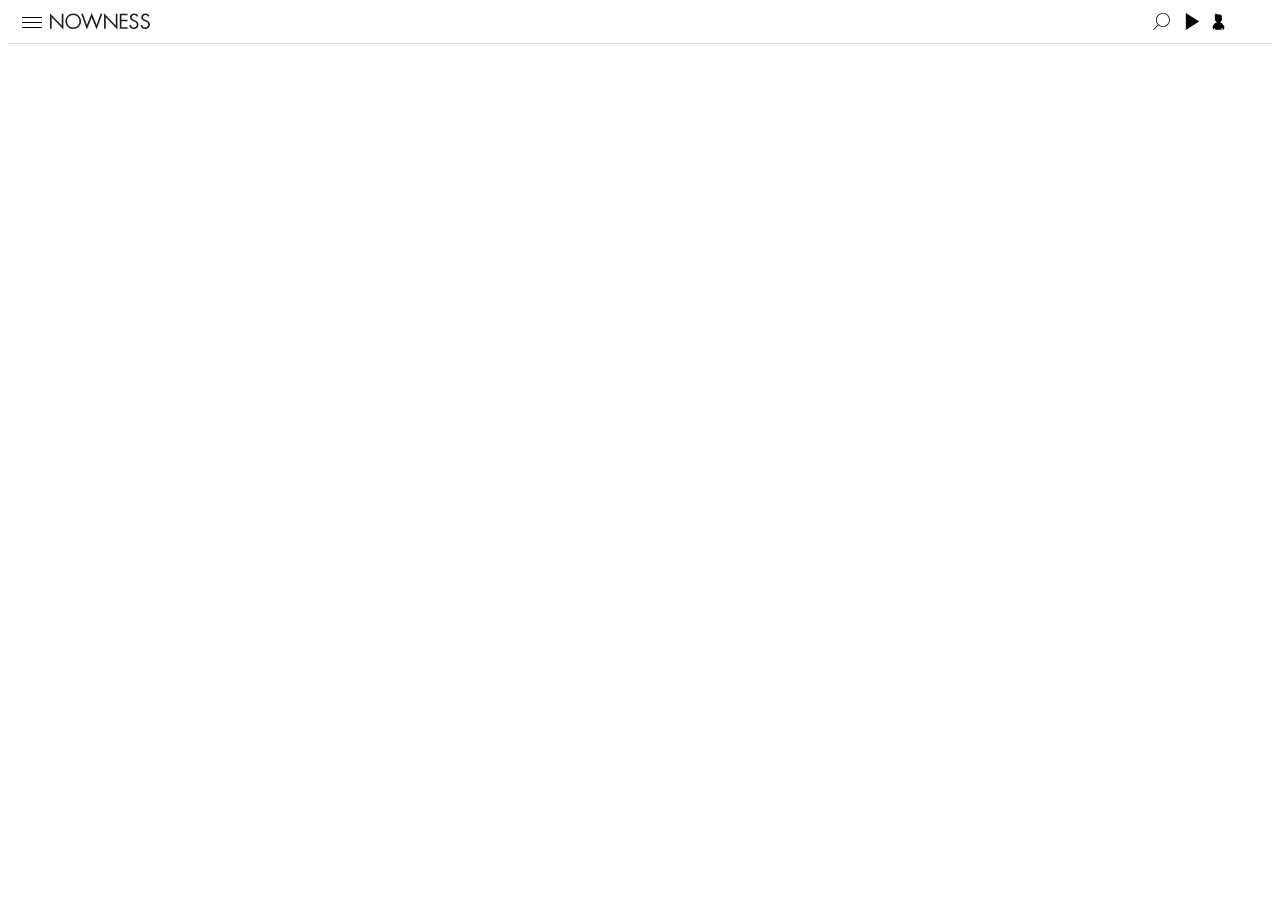
<file: nowness/top.html>
<!DOCTYPE html>
<html lang="en">
  <head>
    <meta charset="UTF-8" />
    <meta http-equiv="X-UA-Compatible" content="IE=edge" />
    <meta name="viewport" content="width=device-width, initial-scale=1.0" />
    <link rel="stylesheet" href="top.css" />
    <title>NOWNESS</title>
  </head>
  <body>
    <section class="topbar">
      <section class="menubtn">
<div class="menu-bar1"></div>
<div class="menu-bar2"></div>
<div class="menu-bar3"></div>
      </section>
      <div class="logo">
        <?xml version="1.0" encoding="iso-8859-1"?>
        <!-- Generator: Adobe Illustrator 19.1.0, SVG Export Plug-In . SVG Version: 6.00 Build 0)  -->
        <svg
          version="1.1"
          id="Layer_1"
          xmlns="http://www.w3.org/2000/svg"
          xmlns:xlink="http://www.w3.org/1999/xlink"
          x="0px"
          y="0px"
          viewBox="0 0 249.909 41.542"
          style="enable-background: new 0 0 249.909 41.542"
          xml:space="preserve"
        >
          <path
            style="fill: #231f20"
            d="M216.821,9.288c-1.498-2.597-3.295-4.095-6.49-4.095c-3.346,0-6.242,2.398-6.242,5.843
   c0,3.245,3.344,4.743,5.891,5.891l2.498,1.099c4.893,2.147,9.037,4.594,9.037,10.585c0,6.592-5.293,11.635-11.832,11.635
   c-6.043,0-10.537-3.895-11.736-9.738l4.096-1.148c0.549,3.846,3.494,6.992,7.539,6.992c4.045,0,7.738-3.096,7.738-7.34
   c0-4.393-3.443-5.893-6.939-7.49l-2.297-1c-4.395-1.998-8.188-4.244-8.188-9.637c0-5.842,4.943-9.585,10.535-9.585
   c4.193,0,7.738,2.147,9.736,5.842L216.821,9.288z"
          />
          <path
            style="fill: #231f20"
            d="M245.215,9.288c-1.498-2.597-3.295-4.095-6.49-4.095c-3.346,0-6.242,2.398-6.242,5.843
   c0,3.245,3.346,4.743,5.891,5.891l2.498,1.099c4.893,2.147,9.037,4.594,9.037,10.585c0,6.592-5.293,11.635-11.832,11.635
   c-6.043,0-10.537-3.895-11.736-9.738l4.096-1.148c0.549,3.846,3.496,6.992,7.539,6.992c4.045,0,7.74-3.096,7.74-7.34
   c0-4.393-3.445-5.893-6.941-7.49l-2.295-1c-4.396-1.998-8.189-4.244-8.189-9.637c0-5.842,4.943-9.585,10.535-9.585
   c4.193,0,7.738,2.147,9.736,5.842L245.215,9.288z"
          />
          <path
            style="fill: #231f20"
            d="M174.551,1.948h19.523v3.894h-15.328v11.185h14.879v3.895h-14.879v14.779h15.328v3.894h-19.523V1.948
   z"
          />
          <path
            style="fill: #231f20"
            d="M0,0.349l29.361,30.758V1.948h4.193v39.345L4.195,10.586v29.009H0V0.349z"
          />
          <path
            style="fill: #231f20"
            d="M92.219,30.158L104.402,0l12.182,30.158l9.888-28.209h4.542l-14.43,39.594l-12.182-30.308
   L92.219,41.542L77.788,1.948h4.544L92.219,30.158z"
          />
          <path
            style="fill: #231f20"
            d="M77.752,20.823c0,10.834-8.889,19.423-19.623,19.423c-10.736,0-19.623-8.589-19.623-19.423
   c0-10.785,8.887-19.523,19.623-19.523C68.864,1.299,77.752,10.038,77.752,20.823z M42.7,20.771c0,8.489,6.89,15.58,15.43,15.58
   c8.538,0,15.428-7.091,15.428-15.58c0-8.538-6.791-15.578-15.428-15.578C49.49,5.193,42.7,12.233,42.7,20.771z"
          />
          <path
            style="fill: #231f20"
            d="M135.149,0.349l29.359,30.758V1.948h4.193v39.345l-29.359-30.708v29.009h-4.193V0.349z"
          />
        </svg>
      </div>
      <div class="iconbar">
        <div class="search_icon">
          <?xml version="1.0" encoding="iso-8859-1"?>
<!-- Generator: Adobe Illustrator 19.1.0, SVG Export Plug-In . SVG Version: 6.00 Build 0)  -->
<svg version="1.1" id="Capa_1" xmlns="http://www.w3.org/2000/svg" xmlns:xlink="http://www.w3.org/1999/xlink" x="0px" y="0px"
	 viewBox="0 0 317.182 317.182" style="enable-background:new 0 0 317.182 317.182;" xml:space="preserve">
<g>
	<path d="M185.757,0C114.507,0,56.542,57.966,56.542,129.215c0,34.055,13.249,65.069,34.855,88.175L2.212,306.575l10.606,10.607
		l89.44-89.44c22.537,19.129,51.691,30.688,83.498,30.688c71.249,0,129.214-57.966,129.214-129.215S257.006,0,185.757,0z
		 M185.757,243.43c-62.979,0-114.215-51.236-114.215-114.215S122.778,15,185.757,15c62.978,0,114.214,51.236,114.214,114.215
		S248.734,243.43,185.757,243.43z"/>
</svg>

        </div>
        <div class="play_icon">
          <?xml version="1.0" encoding="iso-8859-1"?>
<!-- Generator: Adobe Illustrator 19.0.0, SVG Export Plug-In . SVG Version: 6.00 Build 0)  -->
<svg version="1.1" id="Layer_1" xmlns="http://www.w3.org/2000/svg" xmlns:xlink="http://www.w3.org/1999/xlink" x="0px" y="0px"
	 viewBox="0 0 472.615 472.615" style="enable-background:new 0 0 472.615 472.615;" xml:space="preserve">
<g>
	<g>
		<polygon points="50.273,0 50.273,472.615 422.342,236.308 		"/>
	</g>
</g>
</svg>
        </div>
        <div class="profile_icon">
          <?xml version="1.0" encoding="utf-8"?>
<!-- Uploaded to SVGRepo https://www.svgrepo.com -->
<!DOCTYPE svg PUBLIC "-//W3C//DTD SVG 1.1//EN" "http://www.w3.org/Graphics/SVG/1.1/DTD/svg11.dtd">
<svg  viewBox="0 0 1000 1000" version="1.1" xmlns="http://www.w3.org/2000/svg" xmlns:xlink="http://www.w3.org/1999/xlink" x="0px" y="0px" enable-background="new 0 0 1000 1000" xml:space="preserve">

<g><g transform="translate(0.000000,512.000000) scale(0.100000,-0.100000)"><path d="M3144.5,4985.6l-42.1-34.5l23-587.6c13.4-323.5,17.2-610.6,11.5-635.5c-19.1-78.5-97.6-82.3-231.6-11.5c-63.2,32.5-137.8,59.3-166.5,59.3c-103.4,0-101.4-30.6,36.4-654.6l128.2-580l9.6-650.8l11.5-650.8l90-254.6c114.8-321.6,181.8-461.3,323.5-673.8c147.4-220.1,375.2-447.9,589.5-589.5c91.9-59.3,164.6-118.7,162.7-128.2c-1.9-11.5-9.6-59.3-17.2-107.2l-11.5-90l-290.9-7.7c-246.9-7.6-313.9-17.2-446-59.3c-183.8-61.3-344.5-162.7-480.4-302.4c-166.5-172.3-1052.7-1355.2-1125.5-1500.6c-111-225.9-124.4-308.2-124.4-819.2c0-591.5,34.5-731.2,241.2-1008.7c135.9-179.9,402-365.6,587.6-411.5l51.7-13.4v446c0,409.6,3.8,453.6,38.3,509.2c101.4,166.5,302.4,183.8,440.2,34.5l47.9-51.7l9.6-490l9.6-491.9l1871.9-5.7l1870-3.8v455.5c0,434.5,1.9,459.4,44,539.8c103.4,201,367.5,201,474.7,0c32.5-59.3,36.4-114.8,36.4-520.6c0-522.5-19.1-480.4,199.1-424.9c315.8,82.3,604.8,310.1,754.1,595.3c126.3,245,141.7,340.7,134,886.2c-5.7,449.8-7.6,474.7-55.5,606.8c-28.7,76.6-84.2,187.6-124.4,248.8C8109.5-2220.9,7045.3-950,6957.3-881.1c-114.8,91.9-306.3,191.4-434.5,225.9c-63.2,17.2-218.2,38.3-344.5,44l-227.8,13.4l-15.3,76.6c-7.6,42.1-19.1,95.7-24.9,118.7c-7.7,34.5,17.2,59.3,149.3,151.2c212.5,149.3,403.9,348.4,557,576.1c141.6,216.3,202.9,340.7,319.6,666.1l82.3,229.7l7.7,966.6c3.8,677.6,0,1001-15.3,1081.4c-72.7,373.2-367.5,708.2-746.5,847.9l-143.6,51.7l-786.7,5.7l-788.6,5.8l-178,227.8c-218.2,277.5-290.9,312-352.2,164.6c-26.8-61.3-59.3-88.1-112.9-88.1c-13.4,0-134,90-268,201c-287.1,239.3-411.5,335-432.6,335C3194.2,5020,3167.4,5004.7,3144.5,4985.6z"/></g></g>
</svg>
        </div>
      </div>
    </section>
  </body>
</html>
</file>
<file: nowness/top.css>
html {
  margin: 0;
  padding: 0;
  width: 100%;
  padding-top: 5px;
}

.logo {
  -webkit-box-sizing: border-box;
          box-sizing: border-box;
  height: 16.5938px;
  width: 100px;
  margin-left: 10px;
}

.topbar {
  display: -webkit-box;
  display: -ms-flexbox;
  display: flex;
  border-bottom: 1px solid #dcdcdc;
  padding-bottom: 10px;
}

.search_icon,
.play_icon,
.profile_icon {
  width: 17px;
  height: 20px;
  padding-left: 9px;
}

.search_icon {
  padding-right: 5px;
}

.iconbar {
  display: -webkit-box;
  display: -ms-flexbox;
  display: flex;
  -webkit-box-pack: end;
      -ms-flex-pack: end;
          justify-content: flex-end;
  -webkit-box-flex: 1;
      -ms-flex: 1;
          flex: 1;
  margin-right: 45px;
}

.menubtn {
  width: 18px;
  padding-left: 14px;
}

.menu-bar1,
.menu-bar2,
.menu-bar3 {
  width: 20px;
  height: 1px;
  background-color: black;
  margin: 4px 0;
}
/*# sourceMappingURL=top.css.map */
</file>
